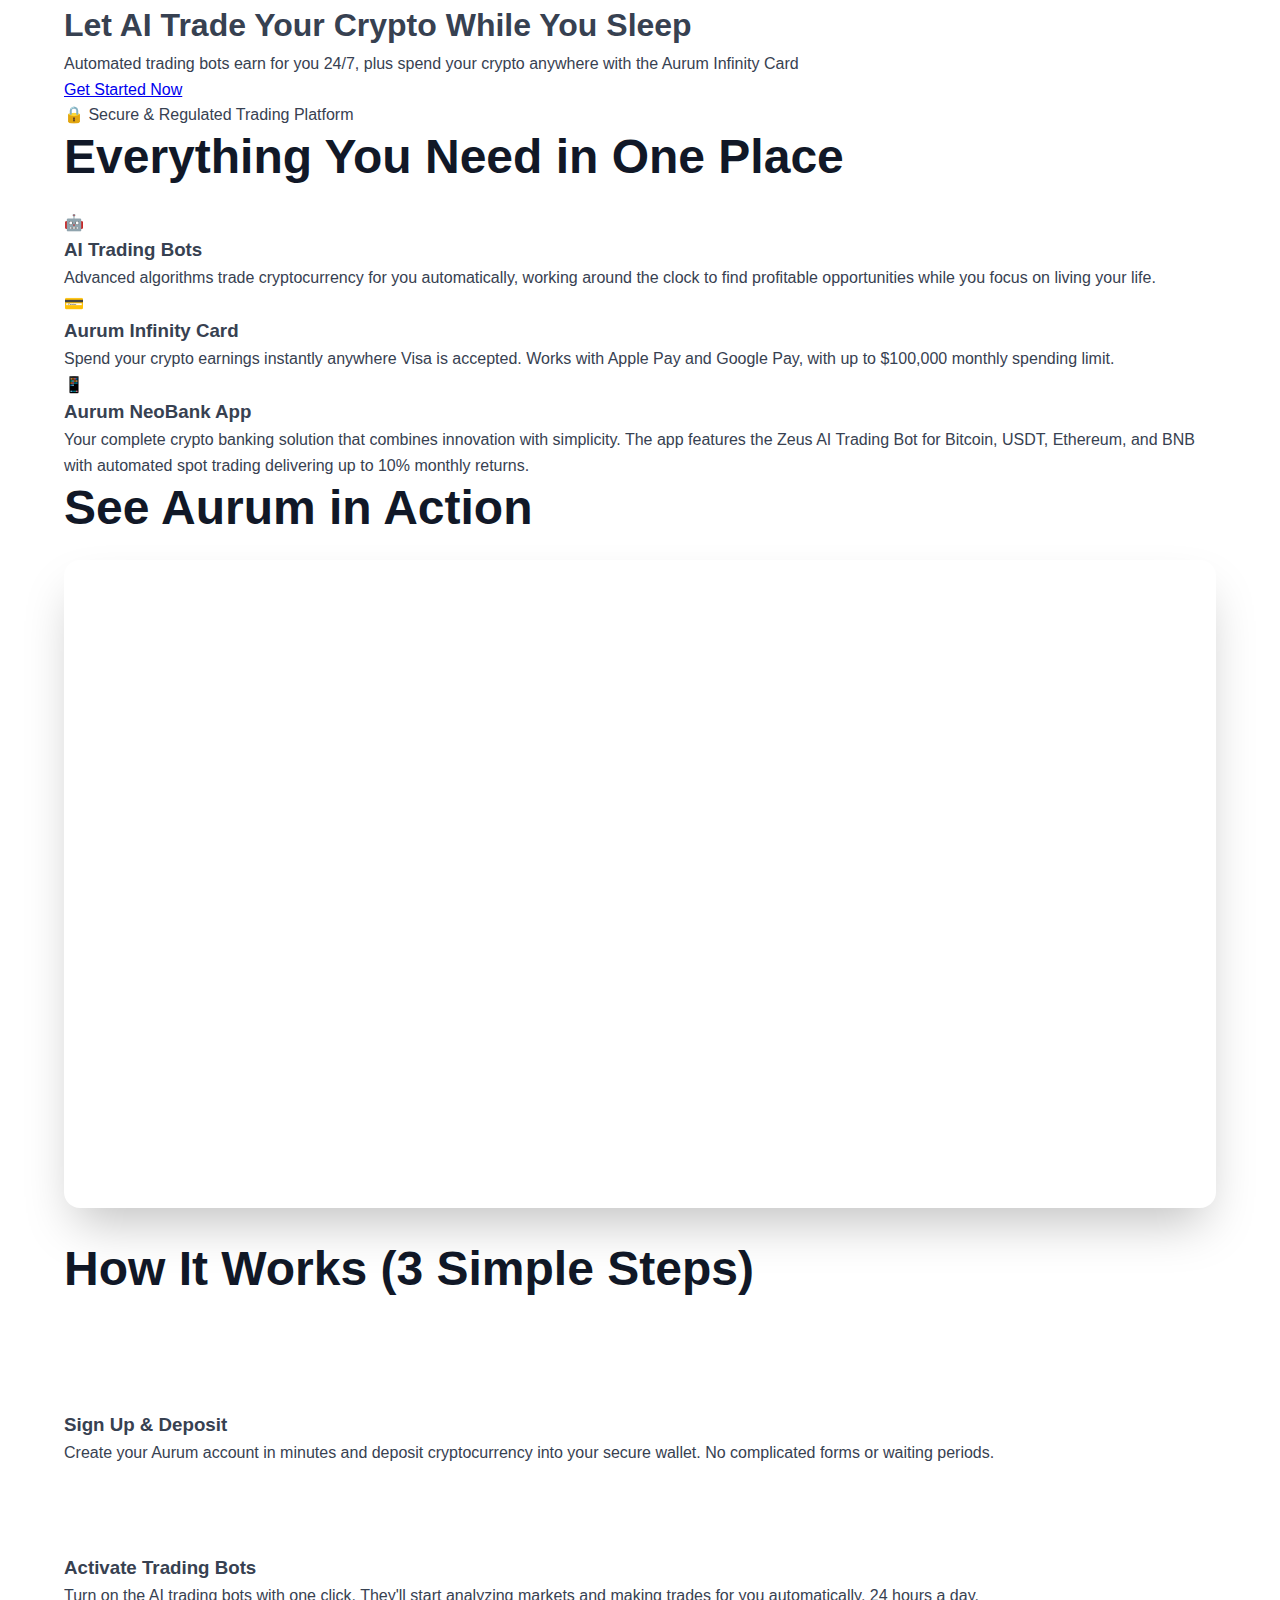
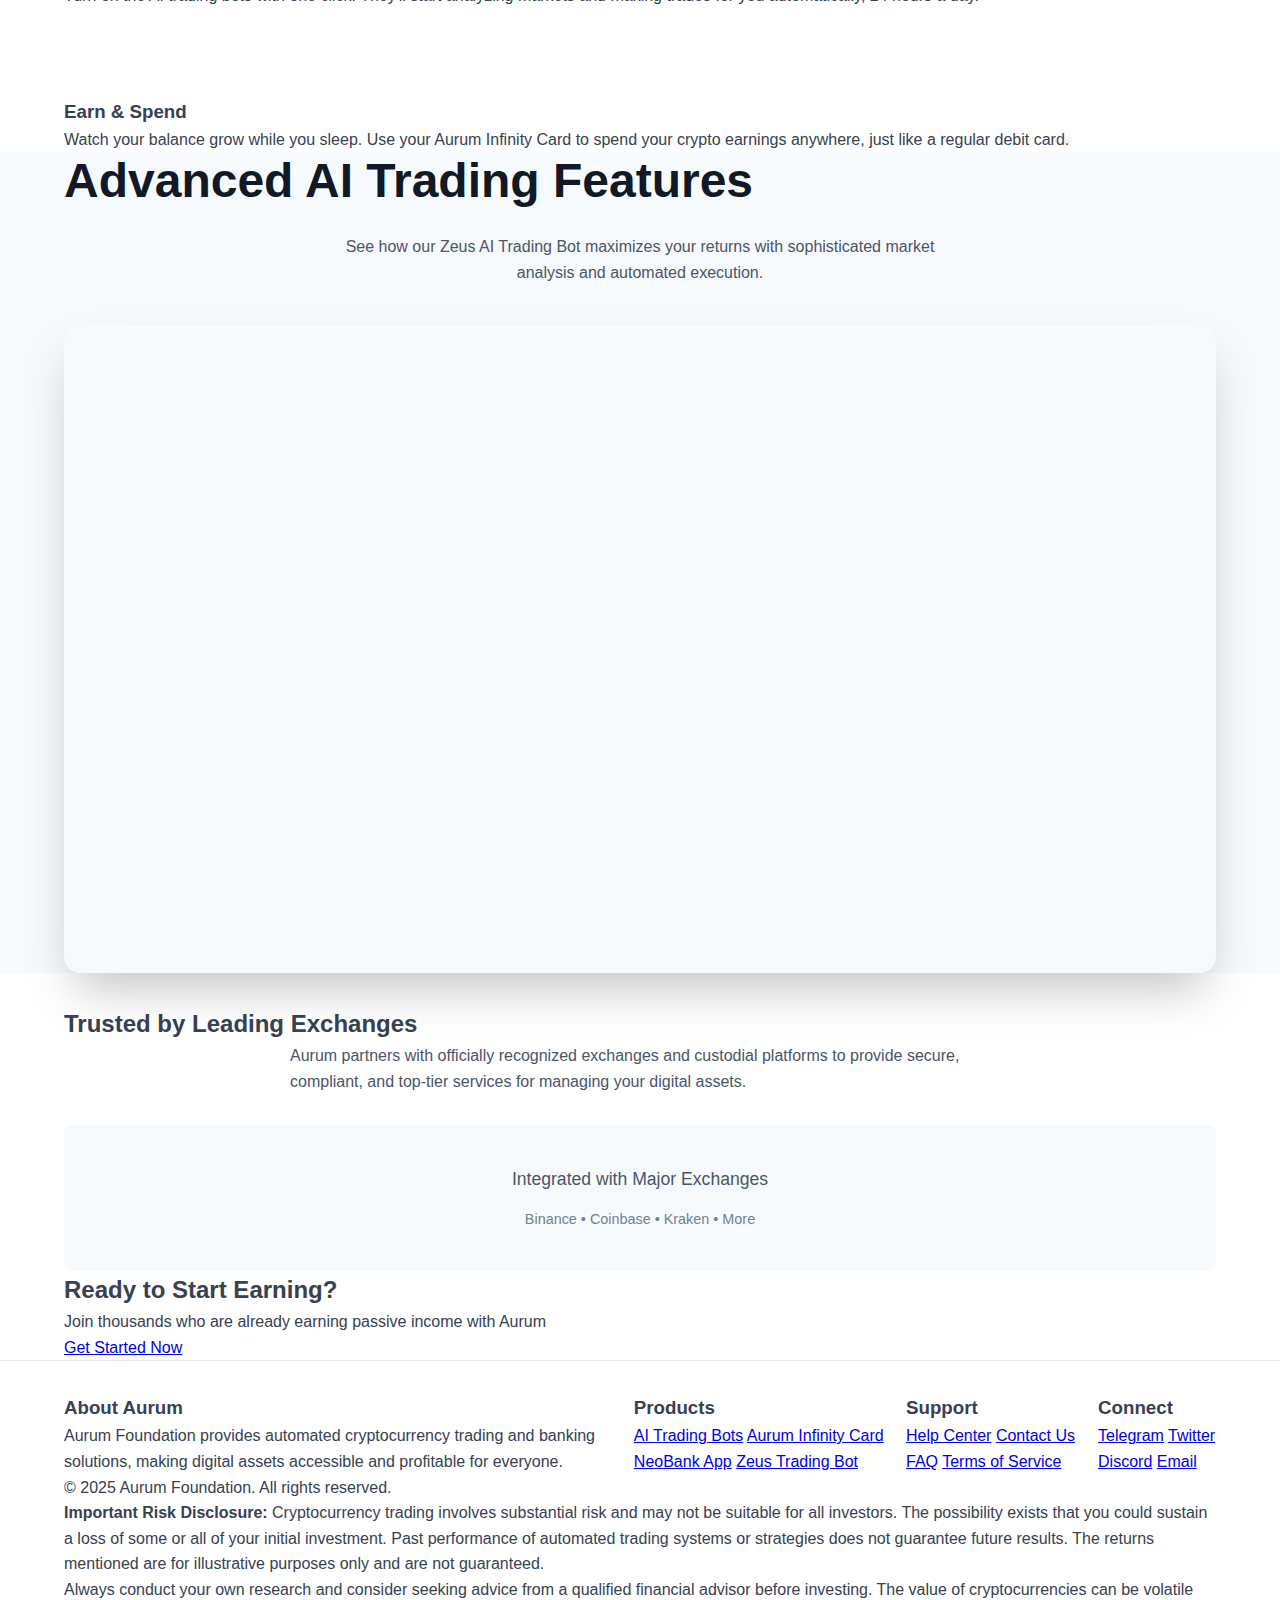
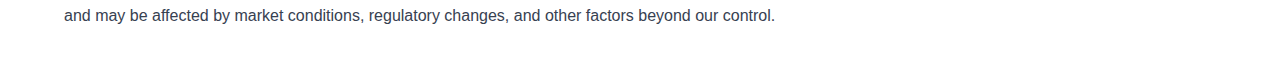
<file: aurum_landing_page.html>
<!DOCTYPE html>
<html lang="en">
<head>
    <meta charset="UTF-8">
    <meta name="viewport" content="width=device-width, initial-scale=1.0, viewport-fit=cover">
    <title>Aurum - Automated Crypto Trading & Spending Made Simple</title>
    
    <!-- SEO Meta Tags -->
    <meta name="description" content="Automated AI crypto trading bots earn passive income 24/7. Spend your crypto anywhere with the Aurum Infinity Card. Start trading while you sleep.">
    <meta name="keywords" content="crypto trading, AI trading bots, passive income, cryptocurrency, bitcoin, ethereum, automated trading, aurum card">
    <meta name="author" content="Aurum Foundation">

    <!-- Open Graph / Facebook -->
    <meta property="og:type" content="website">
    <meta property="og:url" content="https://your-landing-page-url.com/">
    <meta property="og:title" content="Aurum - Automated Crypto Trading & Spending Made Simple">
    <meta property="og:description" content="Let AI Trade Your Crypto While You Sleep. Automated trading bots earn for you 24/7 with the Aurum Infinity Card.">
    <meta property="og:image" content="https://your-landing-page-url.com/images/aurum-preview.jpg">

    <!-- Performance Optimizations -->
    <link rel="preconnect" href="https://www.youtube.com">
    <link rel="dns-prefetch" href="https://www.youtube.com">
    
    <link rel="stylesheet" href="styles.css">
</head>
<body>
    <!-- Hero Section -->
    <section class="hero">
        <div class="container">
            <h1>Let AI Trade Your Crypto While You Sleep</h1>
            <p class="subtitle">Automated trading bots earn for you 24/7, plus spend your crypto anywhere with the Aurum Infinity Card</p>
            <a href="https://backoffice.aurum.foundation/u/8MY411" class="cta-button">Get Started Now</a>
            <p class="trust-badge">🔒 Secure & Regulated Trading Platform</p>
        </div>
    </section>

    <!-- Features Section -->
    <section class="features">
        <div class="container">
            <h2 class="section-title">Everything You Need in One Place</h2>
            <div class="features-grid">
                <div class="feature-card">
                    <div class="feature-icon">🤖</div>
                    <h3>AI Trading Bots</h3>
                    <p>Advanced algorithms trade cryptocurrency for you automatically, working around the clock to find profitable opportunities while you focus on living your life.</p>
                </div>
                
                <div class="feature-card">
                    <div class="feature-icon">💳</div>
                    <h3>Aurum Infinity Card</h3>
                    <p>Spend your crypto earnings instantly anywhere Visa is accepted. Works with Apple Pay and Google Pay, with up to $100,000 monthly spending limit.</p>
                </div>
                
                <div class="feature-card">
                    <div class="feature-icon">📱</div>
                    <h3>Aurum NeoBank App</h3>
                    <p>Your complete crypto banking solution that combines innovation with simplicity. The app features the Zeus AI Trading Bot for Bitcoin, USDT, Ethereum, and BNB with automated spot trading delivering up to 10% monthly returns.</p>
                </div>
            </div>
        </div>
    </section>

    <!-- First Video Section -->
    <section class="video-section" id="video">
        <div class="container">
            <h2 class="section-title">See Aurum in Action</h2>
            <div class="video-wrapper">
                <iframe width="560" height="315" src="https://www.youtube.com/embed/8_AGm7hPBso?si=m98BhpyfBuC6VYlq" title="YouTube video player" frameborder="0" allow="accelerometer; autoplay; clipboard-write; encrypted-media; gyroscope; picture-in-picture; web-share" referrerpolicy="strict-origin-when-cross-origin" allowfullscreen loading="lazy"></iframe>
            </div>
        </div>
    </section>

    <!-- How It Works -->
    <section class="how-it-works">
        <div class="container">
            <h2 class="section-title">How It Works (3 Simple Steps)</h2>
            <div class="steps">
                <div class="step">
                    <div class="step-number">1</div>
                    <div class="step-content">
                        <h3>Sign Up & Deposit</h3>
                        <p>Create your Aurum account in minutes and deposit cryptocurrency into your secure wallet. No complicated forms or waiting periods.</p>
                    </div>
                </div>
                
                <div class="step">
                    <div class="step-number">2</div>
                    <div class="step-content">
                        <h3>Activate Trading Bots</h3>
                        <p>Turn on the AI trading bots with one click. They'll start analyzing markets and making trades for you automatically, 24 hours a day.</p>
                    </div>
                </div>
                
                <div class="step">
                    <div class="step-number">3</div>
                    <div class="step-content">
                        <h3>Earn & Spend</h3>
                        <p>Watch your balance grow while you sleep. Use your Aurum Infinity Card to spend your crypto earnings anywhere, just like a regular debit card.</p>
                    </div>
                </div>
            </div>
        </div>
    </section>

    <!-- Second Video Section -->
    <section class="video-section" style="background: #f7fafc;">
        <div class="container">
            <h2 class="section-title">Advanced AI Trading Features</h2>
            <p style="text-align: center; color: #4a5568; margin-bottom: 40px; max-width: 600px; margin-left: auto; margin-right: auto;">See how our Zeus AI Trading Bot maximizes your returns with sophisticated market analysis and automated execution.</p>
            <div class="video-wrapper">
                <iframe width="560" height="315" src="https://www.youtube.com/embed/hep0eYXJY8c?si=lI9DDGHqnvrh0sXA&amp;start=4" title="YouTube video player" frameborder="0" allow="accelerometer; autoplay; clipboard-write; encrypted-media; gyroscope; picture-in-picture; web-share" referrerpolicy="strict-origin-when-cross-origin" allowfullscreen loading="lazy"></iframe>
            </div>
        </div>
    </section>

    <!-- Trust Section -->
    <section class="trust-section">
        <div class="container">
            <h2>Trusted by Leading Exchanges</h2>
            <p style="color: #4a5568; margin-bottom: 30px; max-width: 700px; margin-left: auto; margin-right: auto;">Aurum partners with officially recognized exchanges and custodial platforms to provide secure, compliant, and top-tier services for managing your digital assets.</p>
            <div class="partners-logo">
                <div style="background: #f7fafc; padding: 40px; border-radius: 8px; text-align: center;">
                    <p style="color: #4a5568; font-size: 1.1rem; margin-bottom: 15px;">Integrated with Major Exchanges</p>
                    <p style="color: #718096; font-size: 0.9rem;">Binance • Coinbase • Kraken • More</p>
                </div>
            </div>
        </div>
    </section>

    <!-- Final CTA -->
    <section class="final-cta">
        <div class="container">
            <h2>Ready to Start Earning?</h2>
            <p>Join thousands who are already earning passive income with Aurum</p>
            <a href="https://backoffice.aurum.foundation/u/8MY411" class="cta-button">Get Started Now</a>
        </div>
    </section>

    <!-- Footer -->
    <footer class="footer">
        <div class="container">
            <div class="footer-content">
                <div class="footer-section">
                    <h3>About Aurum</h3>
                    <p>Aurum Foundation provides automated cryptocurrency trading and banking solutions, making digital assets accessible and profitable for everyone.</p>
                </div>
                
                <div class="footer-section">
                    <h3>Products</h3>
                    <a href="#">AI Trading Bots</a>
                    <a href="#">Aurum Infinity Card</a>
                    <a href="#">NeoBank App</a>
                    <a href="#">Zeus Trading Bot</a>
                </div>
                
                <div class="footer-section">
                    <h3>Support</h3>
                    <a href="#">Help Center</a>
                    <a href="#">Contact Us</a>
                    <a href="#">FAQ</a>
                    <a href="#">Terms of Service</a>
                </div>
                
                <div class="footer-section">
                    <h3>Connect</h3>
                    <a href="#">Telegram</a>
                    <a href="#">Twitter</a>
                    <a href="#">Discord</a>
                    <a href="#">Email</a>
                </div>
            </div>
            
            <div class="footer-bottom">
                <p>&copy; 2025 Aurum Foundation. All rights reserved.</p>
                <div class="risk-disclosure">
                    <p><strong>Important Risk Disclosure:</strong> Cryptocurrency trading involves substantial risk and may not be suitable for all investors. The possibility exists that you could sustain a loss of some or all of your initial investment. Past performance of automated trading systems or strategies does not guarantee future results. The returns mentioned are for illustrative purposes only and are not guaranteed.</p>
                    <p>Always conduct your own research and consider seeking advice from a qualified financial advisor before investing. The value of cryptocurrencies can be volatile and may be affected by market conditions, regulatory changes, and other factors beyond our control.</p>
                </div>
            </div>
        </div>
    </footer>
</body>
</html>
</file>
<file: styles.css>
/* Reset and Base Styles */
* {
    margin: 0;
    padding: 0;
    box-sizing: border-box;
}

body {
    font-family: -apple-system, BlinkMacSystemFont, 'Segoe UI', 'Roboto', 'Oxygen', 'Ubuntu', 'Cantarell', sans-serif;
    line-height: 1.6;
    color: #374151;
    background-color: #ffffff;
}

.container {
    max-width: 1200px;
    margin: 0 auto;
    padding: 0 1rem;
}

/* Hero Section */
.hero-section {
    background: linear-gradient(135deg, #dbeafe 0%, #e0e7ff 100%);
    padding: 5rem 0 8rem;
    text-align: center;
}

.hero-content {
    margin-bottom: 3rem;
}

.warning-badge {
    display: inline-block;
    background-color: #dbeafe;
    color: #1e40af;
    padding: 0.5rem 1rem;
    border-radius: 9999px;
    font-size: 0.875rem;
    font-weight: 600;
    margin-bottom: 1.5rem;
}

.hero-title {
    font-size: 3rem;
    font-weight: 700;
    color: #111827;
    margin-bottom: 1.5rem;
    line-height: 1.1;
}

.text-blue {
    color: #2563eb;
}

.hero-description {
    font-size: 1.25rem;
    color: #374151;
    margin-bottom: 2rem;
    max-width: 64rem;
    margin-left: auto;
    margin-right: auto;
    line-height: 1.6;
}

.video-section {
    margin-bottom: 2rem;
}

.video-title {
    font-size: 1.5rem;
    font-weight: 700;
    color: #111827;
    margin-bottom: 1.5rem;
}

.video-container {
    max-width: 64rem;
    margin: 0 auto;
}

.video-wrapper {
    position: relative;
    width: 100%;
    padding-bottom: 56.25%;
    height: 0;
}

.video-wrapper iframe {
    position: absolute;
    top: 0;
    left: 0;
    width: 100%;
    height: 100%;
    border-radius: 1rem;
    box-shadow: 0 25px 50px -12px rgba(0, 0, 0, 0.25);
}

.social-proof-text {
    font-size: 0.875rem;
    color: #4b5563;
}

/* Stats Section */
.stats-section {
    background-color: #1e293b;
    color: white;
    padding: 3rem 0;
}

.stats-grid {
    display: grid;
    grid-template-columns: repeat(2, 1fr);
    gap: 2rem;
    text-align: center;
}

.stat-item {
    display: flex;
    flex-direction: column;
    align-items: center;
}

.stat-number {
    font-size: 1.875rem;
    font-weight: 700;
    margin-bottom: 0.5rem;
}

.stat-number.green { color: #4ade80; }
.stat-number.blue { color: #60a5fa; }
.stat-number.purple { color: #a78bfa; }
.stat-number.yellow { color: #facc15; }

.stat-label {
    color: #d1d5db;
}

/* Ecosystem Section */
.ecosystem-section {
    background-color: #ffffff;
    padding: 5rem 0;
}

.section-header {
    text-align: center;
    margin-bottom: 4rem;
}

.section-subtitle {
    font-size: 0.875rem;
    font-weight: 600;
    color: #2563eb;
    margin-bottom: 1rem;
    text-transform: uppercase;
    letter-spacing: 0.05em;
}

.section-title {
    font-size: 2.5rem;
    font-weight: 700;
    color: #111827;
    margin-bottom: 1.5rem;
    line-height: 1.2;
}

.section-description {
    font-size: 1.25rem;
    color: #4b5563;
    max-width: 48rem;
    margin: 0 auto;
}

.products-grid {
    display: grid;
    grid-template-columns: repeat(auto-fit, minmax(300px, 1fr));
    gap: 2rem;
}

.product-card {
    background-color: #ffffff;
    border-radius: 1rem;
    padding: 2rem;
    box-shadow: 0 10px 15px -3px rgba(0, 0, 0, 0.1);
    border: 1px solid #dbeafe;
    transition: box-shadow 0.3s ease;
}

.product-card:hover {
    box-shadow: 0 20px 25px -5px rgba(0, 0, 0, 0.1);
}

.product-icon {
    width: 4rem;
    height: 4rem;
    border-radius: 1rem;
    margin-bottom: 1.5rem;
    display: flex;
    align-items: center;
    justify-content: center;
}

.icon-inner {
    width: 2rem;
    height: 2rem;
    background-color: white;
    border-radius: 0.5rem;
}

.green-icon { background: linear-gradient(135deg, #4ade80, #22c55e); }
.blue-icon { background: linear-gradient(135deg, #60a5fa, #3b82f6); }
.purple-icon { background: linear-gradient(135deg, #a78bfa, #8b5cf6); }
.yellow-icon { background: linear-gradient(135deg, #facc15, #eab308); }
.orange-icon { background: linear-gradient(135deg, #fb923c, #f97316); }
.indigo-icon { background: linear-gradient(135deg, #818cf8, #6366f1); }

.product-title {
    font-size: 1.5rem;
    font-weight: 700;
    color: #111827;
    margin-bottom: 1rem;
}

.product-description {
    color: #4b5563;
    line-height: 1.6;
    margin-bottom: 1rem;
}

.launching-badge {
    display: inline-block;
    background-color: #dbeafe;
    color: #1e40af;
    font-size: 0.875rem;
    font-weight: 600;
    padding: 0.25rem 0.75rem;
    border-radius: 9999px;
}

/* Flagship Section */
.flagship-section {
    background: linear-gradient(90deg, #2563eb, #3730a3);
    padding: 5rem 0;
    color: white;
}

.flagship-content {
    display: grid;
    grid-template-columns: 1fr 1fr;
    gap: 3rem;
    align-items: center;
}

.flagship-badge {
    display: inline-block;
    background-color: rgba(59, 130, 246, 0.1);
    color: #93c5fd;
    padding: 0.5rem 1rem;
    border-radius: 9999px;
    font-size: 0.875rem;
    font-weight: 600;
    margin-bottom: 1.5rem;
}

.flagship-title {
    font-size: 2.5rem;
    font-weight: 700;
    margin-bottom: 1.5rem;
    line-height: 1.2;
}

.flagship-description {
    font-size: 1.25rem;
    color: #bfdbfe;
    margin-bottom: 2rem;
    line-height: 1.6;
}

.performance-stats {
    background-color: rgba(255, 255, 255, 0.1);
    border-radius: 1rem;
    padding: 1.5rem;
    margin-bottom: 2rem;
    backdrop-filter: blur(4px);
}

.performance-grid {
    display: grid;
    grid-template-columns: 1fr 1fr;
    gap: 1.5rem;
    text-align: center;
}

.performance-number {
    font-size: 1.875rem;
    font-weight: 700;
    margin-bottom: 0.5rem;
}

.performance-label {
    color: #bfdbfe;
    font-size: 0.875rem;
}

.features-list {
    display: flex;
    flex-direction: column;
    gap: 1rem;
}

.feature-item {
    display: flex;
    align-items: center;
    color: #bfdbfe;
}

.feature-check {
    width: 1.5rem;
    height: 1.5rem;
    background-color: white;
    color: #2563eb;
    border-radius: 50%;
    display: flex;
    align-items: center;
    justify-content: center;
    font-weight: 700;
    font-size: 0.875rem;
    margin-right: 1rem;
    flex-shrink: 0;
}

.flagship-image {
    display: flex;
    justify-content: center;
}

.dashboard-image {
    border-radius: 1rem;
    box-shadow: 0 25px 50px -12px rgba(0, 0, 0, 0.25);
    width: 100%;
    height: auto;
}

/* How It Works Section */
.how-it-works-section {
    background: linear-gradient(135deg, #f8fafc, #f1f5f9);
    padding: 5rem 0;
}

.steps-grid {
    display: grid;
    grid-template-columns: repeat(auto-fit, minmax(250px, 1fr));
    gap: 2rem;
}

.step-item {
    text-align: center;
}

.step-number {
    width: 4rem;
    height: 4rem;
    border-radius: 50%;
    display: flex;
    align-items: center;
    justify-content: center;
    font-size: 1.5rem;
    font-weight: 700;
    color: white;
    margin: 0 auto 1.5rem;
}

.red-step { background: linear-gradient(135deg, #ef4444, #dc2626); }
.amber-step { background: linear-gradient(135deg, #f59e0b, #d97706); }
.green-step { background: linear-gradient(135deg, #10b981, #059669); }

.step-title {
    font-size: 1.5rem;
    font-weight: 700;
    color: #111827;
    margin-bottom: 1rem;
}

.step-description {
    color: #4b5563;
}

/* CTA Section */
.cta-section {
    background: linear-gradient(90deg, #0f172a, #1e293b);
    padding: 5rem 0;
    text-align: center;
}

.cta-content {
    max-width: 64rem;
    margin: 0 auto;
}

.cta-title {
    font-size: 2.5rem;
    font-weight: 700;
    color: white;
    margin-bottom: 1.5rem;
    line-height: 1.2;
}

.cta-description {
    font-size: 1.25rem;
    color: #d1d5db;
    margin-bottom: 2rem;
}

.signup-form-container {
    display: flex;
    justify-content: center;
    margin-bottom: 2rem;
}

.signup-form {
    background-color: white;
    border-radius: 1rem;
    box-shadow: 0 25px 50px -12px rgba(0, 0, 0, 0.25);
    padding: 2rem;
    max-width: 28rem;
    width: 100%;
}

.form-title {
    font-size: 1.5rem;
    font-weight: 700;
    color: #111827;
    margin-bottom: 1rem;
}

.form {
    display: flex;
    flex-direction: column;
    gap: 1rem;
}

.email-input {
    width: 100%;
    padding: 1rem;
    border: 1px solid #d1d5db;
    border-radius: 0.5rem;
    font-size: 1.125rem;
    transition: all 0.2s ease;
}

.email-input:focus {
    outline: none;
    border-color: transparent;
    box-shadow: 0 0 0 2px #2563eb;
}

.submit-button {
    width: 100%;
    background-color: #2563eb;
    color: white;
    padding: 1rem 2rem;
    border: none;
    border-radius: 0.5rem;
    font-size: 1.125rem;
    font-weight: 700;
    cursor: pointer;
    transition: background-color 0.2s ease;
}

.submit-button:hover {
    background-color: #1d4ed8;
}

.form-disclaimer {
    font-size: 0.875rem;
    color: #6b7280;
    text-align: center;
}

.success-message {
    text-align: center;
}

.success-icon {
    color: #16a34a;
    font-size: 2.5rem;
    margin-bottom: 1rem;
}

.success-title {
    font-size: 1.5rem;
    font-weight: 700;
    color: #111827;
    margin-bottom: 0.5rem;
}

.success-text {
    color: #4b5563;
}

/* Footer */
.footer {
    background-color: white;
    border-top: 1px solid #e5e7eb;
    padding: 2rem 0;
}

.footer-content {
    display: flex;
    flex-direction: column;
    align-items: center;
    justify-content: space-between;
    gap: 1rem;
}

.footer-copyright {
    color: #4b5563;
}

.footer-links {
    display: flex;
    gap: 1.5rem;
}

.footer-link {
    color: #4b5563;
    text-decoration: none;
    transition: color 0.2s ease;
}

.footer-link:hover {
    color: #2563eb;
}

.footer-button {
    background: none;
    border: none;
    cursor: pointer;
    font-size: inherit;
    font-family: inherit;
}

/* Responsive Design */
@media (min-width: 768px) {
    .container {
        padding: 0 1.5rem;
    }
    
    .hero-title {
        font-size: 4rem;
    }
    
    .stats-grid {
        grid-template-columns: repeat(4, 1fr);
    }
    
    .section-title {
        font-size: 3rem;
    }
    
    .flagship-title {
        font-size: 3rem;
    }
    
    .cta-title {
        font-size: 3rem;
    }
    
    .footer-content {
        flex-direction: row;
    }
}

@media (min-width: 1024px) {
    .hero-title {
        font-size: 4.5rem;
    }
    
    .section-title {
        font-size: 3rem;
    }
    
    .flagship-title {
        font-size: 3rem;
    }
    
    .cta-title {
        font-size: 3rem;
    }
}

@media (max-width: 767px) {
    .flagship-content {
        grid-template-columns: 1fr;
        text-align: center;
    }
    
    .performance-grid {
        grid-template-columns: 1fr;
        gap: 1rem;
    }
    
    .hero-title {
        font-size: 2.5rem;
    }
    
    .section-title {
        font-size: 2rem;
    }
    
    .flagship-title {
        font-size: 2rem;
    }
    
    .cta-title {
        font-size: 2rem;
    }
}
</file>
